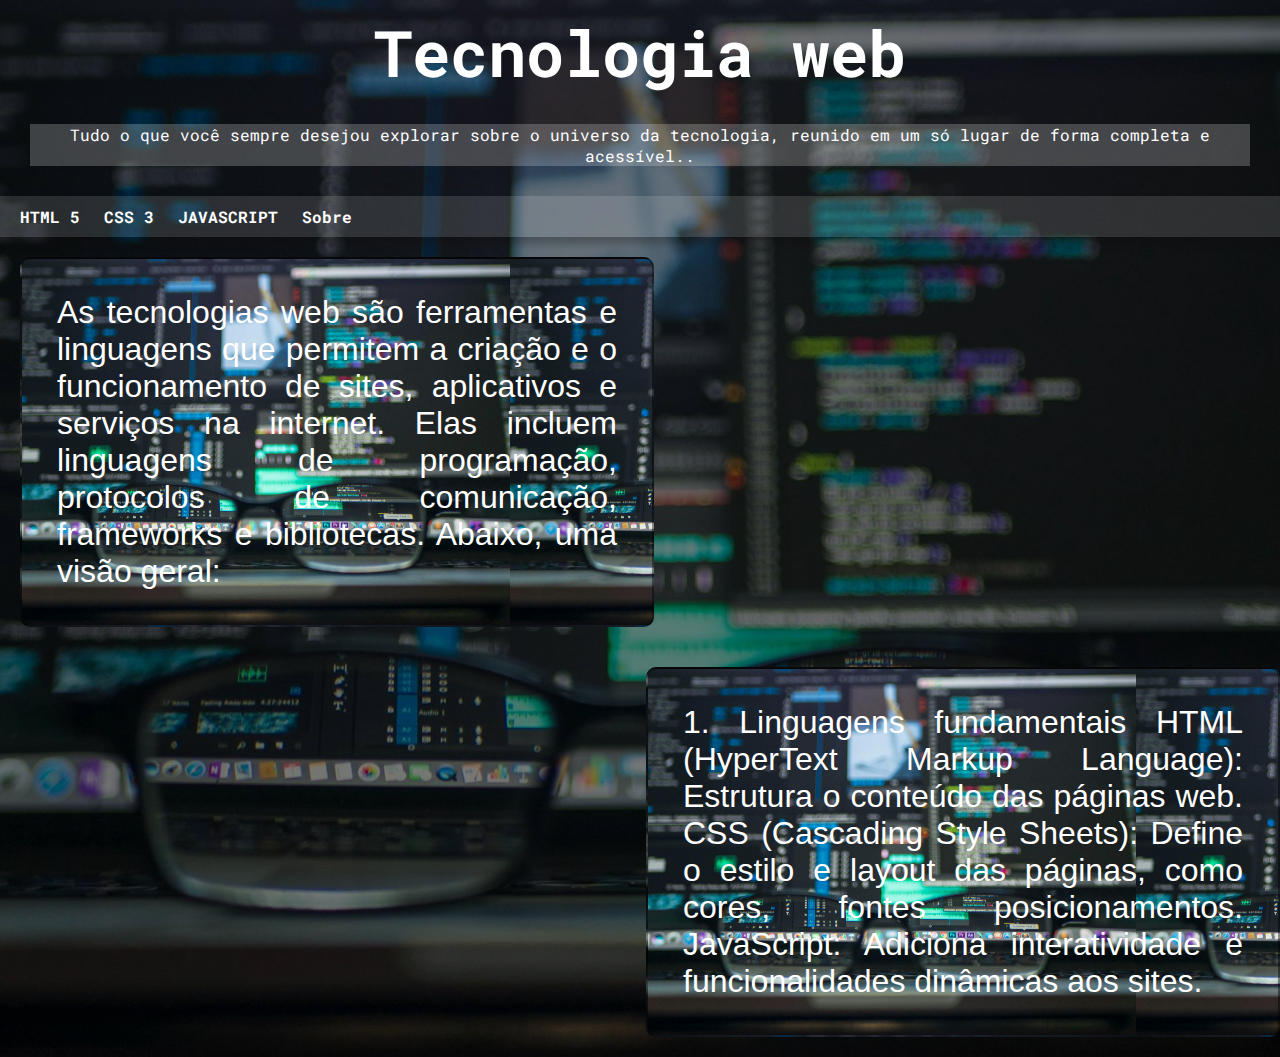
<file: index.html>
<!DOCTYPE html>
<html lang="pt-br">
<head>
    <meta charset="UTF-8">
    <meta name="viewport" content="width=device-width, initial-scale=1.0">
    <title>Tecnologia</title>
    <link rel="stylesheet" href="estilos.css">
</head>
<body>
    <header>
        <h1>Tecnologia web</h1>
        <p>Tudo o que você sempre desejou explorar sobre o universo da tecnologia, reunido em um só lugar de forma completa e acessível..</p>
        <nav>
            <a href="htmlpag.html" target="_blank">HTML 5</a>
            <a href="">CSS 3</a>
            <a href="">JAVASCRIPT</a>
            <a href="">Sobre</a>
        </nav>
    </header>
    <section>
    
            <div class="caixa">
                <p>As tecnologias web são ferramentas e linguagens que permitem a criação e o funcionamento de sites, aplicativos e serviços na internet. Elas incluem linguagens de programação, protocolos de comunicação, frameworks e bibliotecas. Abaixo, uma visão geral:
                </p>
            </div>
    </section>
    <section>
            <div class="caixa2">
                <p>
                1. Linguagens fundamentais
                HTML (HyperText Markup Language): Estrutura o conteúdo das páginas web.
                CSS (Cascading Style Sheets): Define o estilo e layout das páginas, como cores, fontes posicionamentos.
                JavaScript: Adiciona interatividade e funcionalidades dinâmicas aos sites.
                </p>
            </div>
    </section>
        
    
</body>
</html>
</file>
<file: estilos.css>
@charset "UTF-8";

@import url('https://fonts.googleapis.com/css2?family=Roboto+Mono:ital,wght@0,100..700;1,100..700&display=swap');

@import url('https://fonts.googleapis.com/css2?family=Sriracha&display=swap');

:root {
    --fonte1: Verdana, Geneva, Tahoma, sans-serif;
    --fonte2: 'Passion One', cursive;
    --fonte3: "Roboto Mono", serif;
    
}

* {
    margin: 0px;
    padding: 0px;
    font-size: 1em;
}
header h1 {
    font-family: var(--fonte3);
    color: white;
    font-size: 4em;
    margin: 10px 10px;
    text-align: center;
}
header p {
    background-color: rgba(255, 255, 255, 0.219);
    font-family: var(--fonte3);
    color: white;
    text-align: center;
    margin: 30px;
}
nav{
    background-color: rgba(255, 255, 255, 0.13);
    padding: 10px;
    box-shadow: 0px 7px 7px rgba(14, 13, 13, 0.253);
}
a{
    font-family: var(--fonte3);
    text-align: center;
    color: white;
    padding: 10px;
    border-radius:10px ;
    text-decoration: none;
    font-weight: bold;
    transition-duration: .5s;
}
a:hover{
    background-color: black;
    color: blue;
}

.caixa {
    border: 2px solid #0000006b; /* Borda da caixa */
    padding: 15px;         /* Espaçamento interno */
    background-image: url(../imagens/tecnologia.jpg);
    background-size: contain;
    width: 600px;          /* Largura da caixa */
    margin: 20px ;     /* Centralizar na página */
    border-radius: 10px;   /* Bordas arredondadas */
}
.caixa2 {
    border: 2px solid #0000006b; /* Borda da caixa */
    padding: 15px;         /* Espaçamento interno */
    background-image: url(../imagens/tecnologia.jpg);
    background-size: contain;
    width: 600px;          /* Largura da caixa */
    margin: 20px 0;     /* Centralizar na página */
    border-radius: 10px;   /* Bordas arredondadas */
    text-align: left;        /* Garante alinhamento do texto dentro da caixa */
    float: right; 
}
section p {
    font-family:Arial, Helvetica, sans-serif;
    color: white;
    font-size: 2em;
    text-align: justify;
    padding: 10px;
    margin: 10px 10px;
}

body{
    background-image: linear-gradient(rgba(0, 0, 0, 0.5), rgba(0, 0, 0, 0.5)), 
                      url(../imagens/tecnologia.jpg);
    background-position: center;
    background-size: cover;

}
</file>
